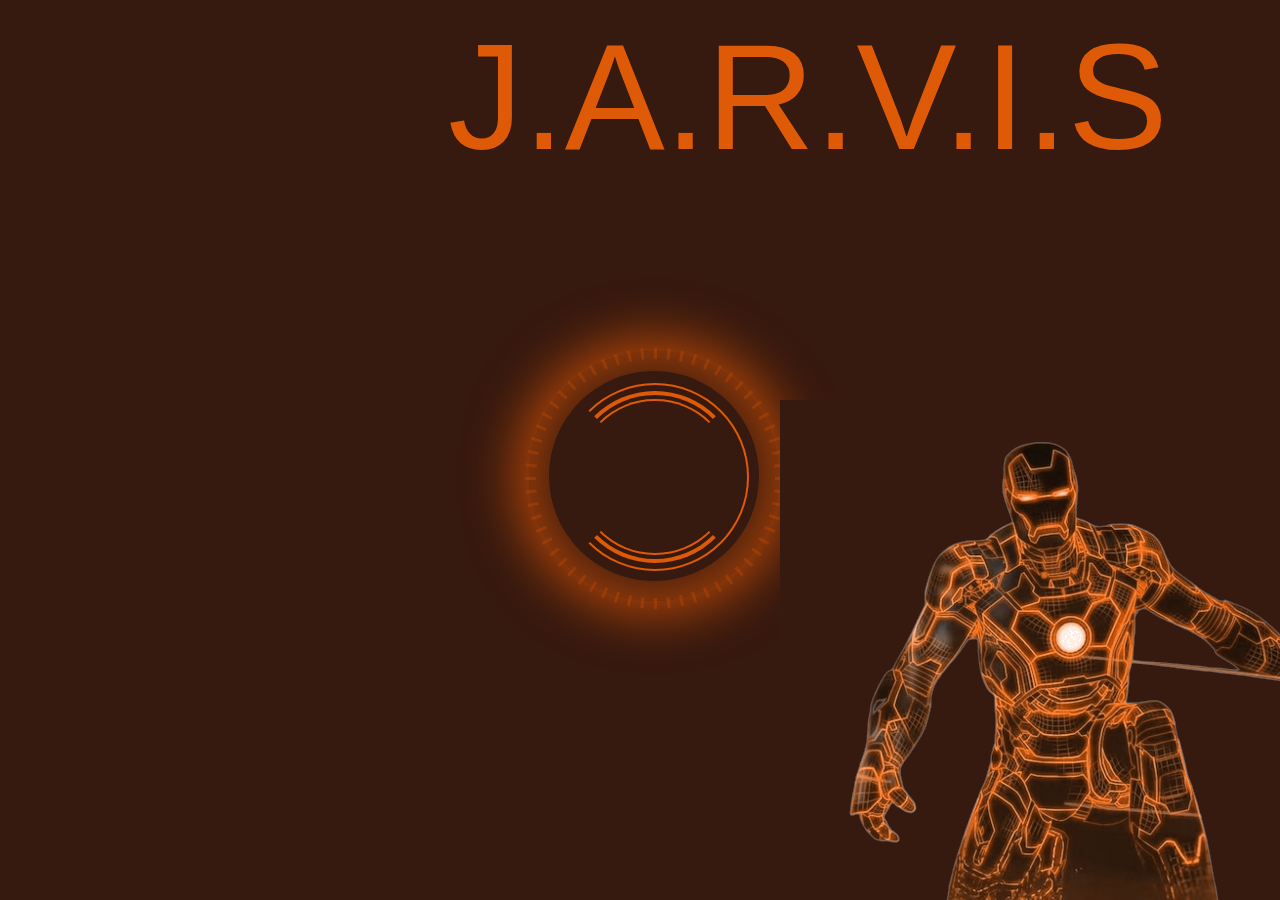
<file: index.html>
<!DOCTYPE html>
<html>
  <head>
    <meta charset="utf-8" />
    <title>Jarvis</title>
    <meta name="description" content="" />
    <meta name="viewport" content="width=device-width, initial-scale=1" />
    <link rel="stylesheet" href="https://codepen.io/FlyingEmu/pen/cjBzr.css" />
    <link rel="stylesheet" href="Style.css" />
      <script src="https://cdnjs.cloudflare.com/ajax/libs/jquery/2.1.3/jquery.min.js"></script>  
  </head>
  <body onload="initializeJarvis()">
    <h1 style="text-align: center; font-size: 150px; position: absolute; left:35%; top:-10%">J.A.R.V.I.S</h1>
    <div class="scroll">
      <div id="leftmenu">
        <div id="date_time">
          <div id="date" class="semi_arc e4">
            <div class="semi_arc_2 e4_1">
            </div>
            <div style="font-size: 40px; margin-top: 25px;background: transparent;position: relative; " id="dateValue"></div>
            <div style="font-size: 25px; background: transparent; position: absolute;  margin-left: 40px !important;" id="monthValue"></div>
          </div>

          <div id="time" class="arc e1">
            <div
              style="font-size: 23px; margin-left: -10px; margin-top: 23px; background: transparent;"
              id="timeValue"
            ></div>
            <div
              style="font-size: 17px; margin-top: 10px; background: transparent;"
              id="weekDayValue"
            ></div>
          </div>
        </div>

        <p class="title">Health</p>
        <div class="hline title_underline"></div>

        <span style="font-size: 30px; margin-left: 10px">
          <p id="cpu" class="caption" style="font-size: 20px">CPU Resources USED: 28%</p>
        </span>
        <br />

        <span style="font-size: 30px; margin-left: 10px">
          <p id="ram" class="caption" style="font-size: 20px">F</p>
        </span>
        <br />

        <span style="font-size: 30px; margin-left: 10px">
          <p id="proc" class="caption" style="font-size: 20px">Processes: INTEL QRB5165</p>
        </span>

         <p class="title">Jarvis Controllers</p>
        <div class="hline title_underline"></div>  

        <div class="menu">
          <button class="menuitem">
            <span class="entypo-right-open" />
            <p class="caption" onclick="playAudio()">Cofiguration</p>
          </button>
          <button class="menuitem">
            <span class="entypo-right-open" />
            <p class="caption" onclick="playAudio()">Hardware Controls</p>
          </button>
          <button class="menuitem">
            <span class="entypo-right-open" />
            <p class="caption" onclick="playAudio()">Memory</p>
          </button>
          <button class="menuitem">
            <span class="entypo-right-open" />
            <p class="caption">Security System</p>
          </button>

          <!-- <hr style="border-color: transparent; margin: 0" /> -->
          <!-- <div class="hline" style="margin-top: 5px; margin-bottom: 5px"></div> -->

          <button class="menuitem">
            <span class="entypo-right-open" />
            <p class="caption">System Updates</p>
          </button>
          <button class="menuitem">
            <span class="entypo-right-open" />
            <p class="caption">Netwrok Configuration</p>
          </button>
          <button class="menuitem">
            <span class="entypo-right-open" />
            <p class="caption">Ease of Access</p>
          </button>
        </div>  

         
      </div>  
     
      <!-- Right Menu -->
      <div id="rightmenu">
        <div id="temperature">
          <div id="date_time">
            <div id="date" class="semi_arc e4">
              <div class="semi_arc_2 e4_1">
                <div class="counterspin4"></div>
              </div>
              <div
                style="font-size: 34px; margin-top: 25px; background: transparent; position: relative;"
                id="tempValue"
              ></div>
              <div style="font-size: 30px; background: transparent; position: relative;"><sup>0</sup>C</div>
              <div style="font-size: 25px; background: transparent; position: relative;">Temp.</div>
            </div>

            <div id="time" class="arc e1">
              <div
                style="font-size: 23px; margin-right: 8px; margin-top: 23px;background: transparent;"
                id="humidityValue"
              ></div>
              <div style="font-size: 17px; margin-top: 10px; background: transparent;">Humidity</div>
            </div>
          </div>
        </div>
         
        <div class="bgimg">
          <img src="Images/jarvisnew.png" alt="">
        </div>
      </div>
       
      

      <!-- Arc Reactor -->
      <button id="microphoneButton">
        <div id="arc_container">
        
          <div class="arc_reactor">
            <div class="case_container">
              <div class="e7">
                <div class="semi_arc_3 e5_1">
                  <div class="semi_arc_3 e5_2">
                    <div class="semi_arc_3 e5_3">
                      <div class="semi_arc_3 e5_4" id="mainCircle"></div>
                    </div>
                  </div>
                </div>
                <div class="core2"></div>
              </div>
              <ul class="marks">
                <li></li>
                <li></li>
                <li></li>
                <li></li>
                <li></li>
                <li></li>
                <li></li>
                <li></li>
                <li></li>
                <li></li>
                <li></li>
                <li></li>
                <li></li>
                <li></li>
                <li></li>
                <li></li>
                <li></li>
                <li></li>
                <li></li>
                <li></li>
                <li></li>
                <li></li>
                <li></li>
                <li></li>
                <li></li>
                <li></li>
                <li></li>
                <li></li>
                <li></li>
                <li></li>
                <li></li>
                <li></li>
                <li></li>
                <li></li>
                <li></li>
                <li></li>
                <li></li>
                <li></li>
                <li></li>
                <li></li>
                <li></li>
                <li></li>
                <li></li>
                <li></li>
                <li></li>
                <li></li>
                <li></li>
                <li></li>
                <li></li>
                <li></li>
                <li></li>
                <li></li>
                <li></li>
                <li></li>
                <li></li>
                <li></li>
                <li></li>
                <li></li>
                <li></li>
                <li></li>
              </ul>
            </div>
          </div>
        </div>
      </button>
      
    </div>
    <script>
      
      $("#date_time").hide().delay(2000).fadeIn(3000);
      $(".title").hide().delay(3000).fadeIn(3000);
      $("#cpu").hide().delay(4000).fadeIn(3000);
      $("#ram").hide().delay(4500).fadeIn(3000);
      $("#proc").hide().delay(5000).fadeIn(3000);
      $(".caption").hide().delay(6000).fadeIn(3000);
      $("#note_input").hide().delay(7000).fadeIn(3000);
      $("#temperature").hide().delay(8000).fadeIn(3000);
      $("#mainCircle").hide().delay(8000).fadeIn(3000);
      $("#time1").hide().delay(9000).fadeIn(3000);

      // function playAudio()
      // {
      //   var clickSound = new Audio();
      //   clickSound.autoplay = true;
      //   clickSound.src = navigator.userAgent.match(/Firefox/) ? 'clickSound.mp3' : 'clickSound.mp3';
      //   // play sound effect
      //   clickSound.play();
      // }
    </script>
    <script src="./index_JS.js"></script>
    <script src="./app.js"></script>
    
  </body>
</html>
</file>
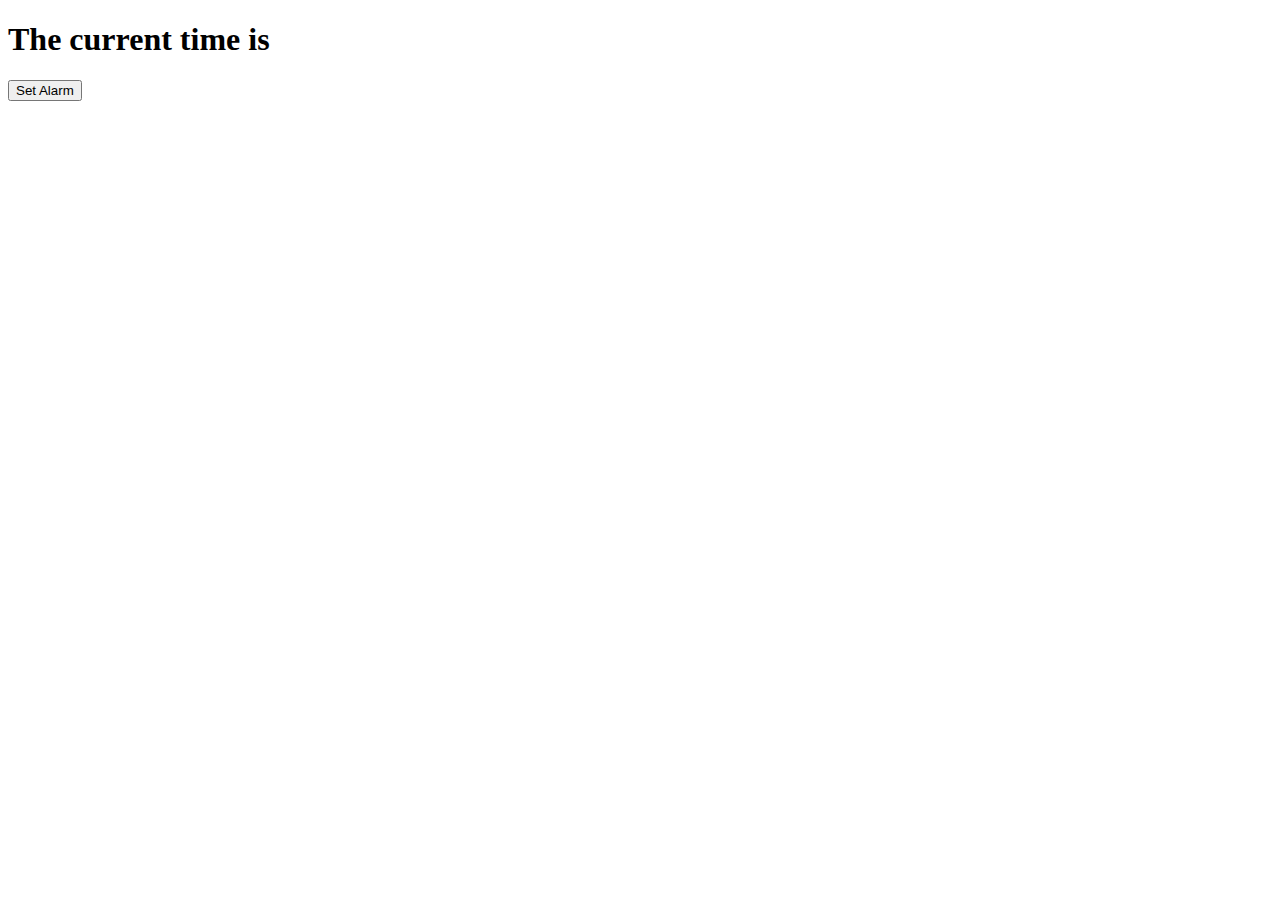
<file: mic/alarm.html>
<!DOCTYPE html>
<html class="no-js">
    <head>
        <meta charset="utf-8">
        <meta http-equiv="X-UA-Compatible" content="IE=edge">
        <title>Clock</title>
        <meta name="description" content="">
        <meta name="viewport" content="width=device-width, initial-scale=1">
        <link rel="stylesheet" href="">
    </head>
    <body>
        <script>
            const speechRecognition=window.webkitSpeechRecognition //Google Chrome 
||
window.SpeechRecognition;  //Firefox

function startListening()
{
    const recong = new speechRecognition();
    recong.start();

    recong.onresult =function(data)
    {
        handleResults(data);
    }
}
function handleResults(data)
{
    let text=data.results[0][0].transcript;
    text = text.toLowerCase();
    console.log(text);

    ProcessCommand(text);
}
function ProcessCommand(UserText)
{
        if(UserText.includes("search on google"))
        {
            UserText=UserText.slice(16);
            Speak('Searching initiated...'+UserText);
            searchOnGoogle(UserText);
        }
        else if(UserText.includes("hey jarvis"))
        {
            UserText=UserText.slice(10);
            Speak('Searching initiated...'+UserText);
            searchOnGoogle(UserText);
        }
        else if(UserText.includes("search on youtube"))
        {
            UserText=UserText.slice(17);
            Speak('Searching initiated...'+UserText);
            searchOnYoutube(UserText);
        }
        else
        {

        }
}
function Speak(TEXT)
{
    const utter = new SpeechSynthesisUtterance();

    utter.text = TEXT;

    window.speechSynthesis.speak(utter);
}
    startListening();
</script>


        <h1>The current time is </h1>
        <button id="alarmButton" onclick="setAlarm(this)">Set Alarm</button>


        <div id="clock" ></div>
        <script>
            setInterval(displayClock, 1000);
            function displayClock()
            {
                var date = new Date();
                var hours = date.getHours();
                var minutes = date.getMinutes();
                var seconds = date.getSeconds();

                if(hours > 12)
                {
                    hours = hours - 12;
                }
                if(hours == 0)
                {
                    hours = 12;
                }
                if(hours < 10)
                {
                    hours = '0' + hours;
                }
                if(minutes < 10)
                {
                    minutes = '0' + minutes;
                }
                if(seconds < 10)
                {
                    seconds = '0' + seconds;
                }

                clock.innerHTML = hours + ':' + minutes + ':' + seconds;
            }
        </script>
    </body>
</html>
</file>
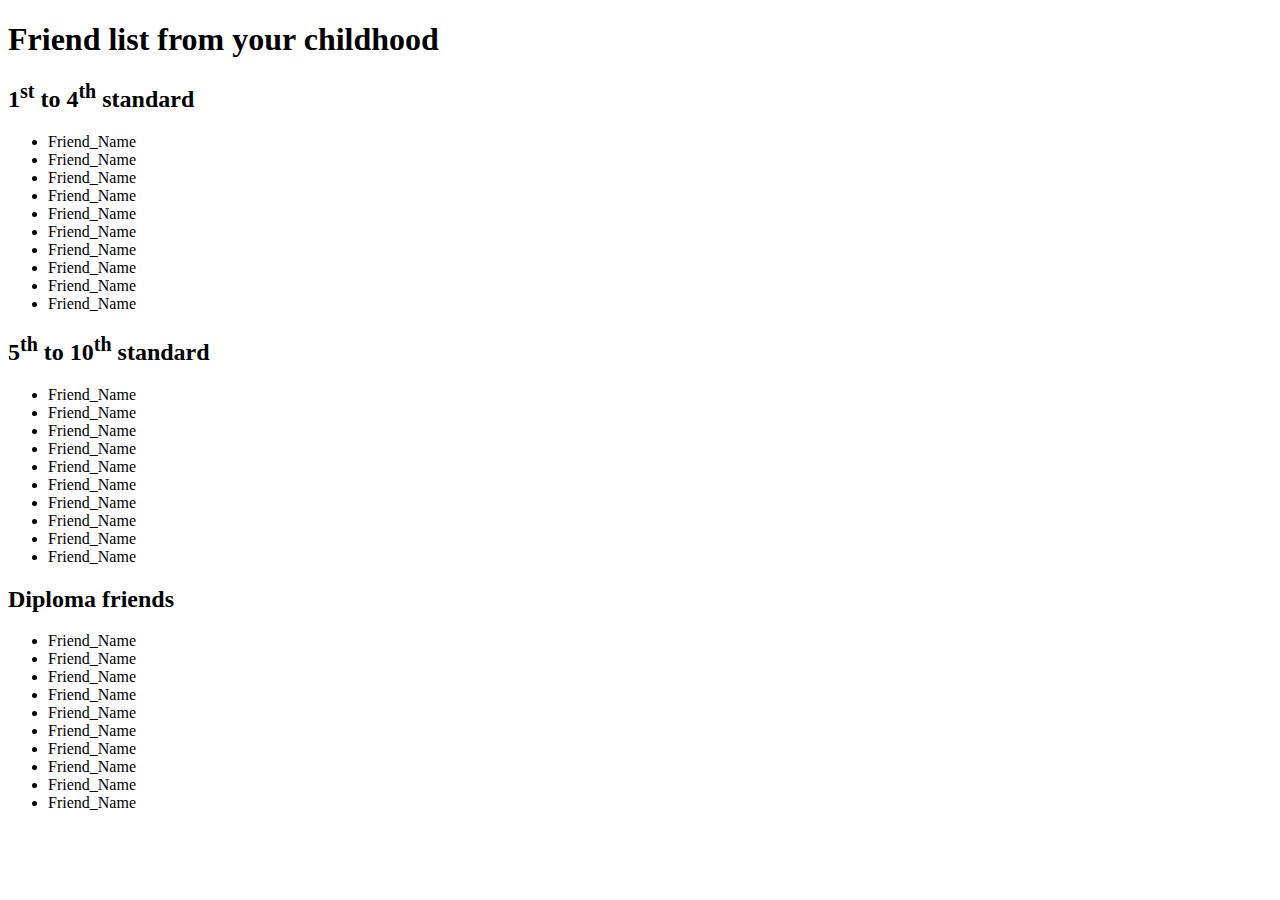
<file: mic/friendList.html>
<!DOCTYPE html>
<html class="no-js"> <!--<![endif]-->
    <head>
        <meta charset="utf-8">
        <meta http-equiv="X-UA-Compatible" content="IE=edge">
        <title></title>
        <meta name="description" content="">
        <meta name="viewport" content="width=device-width, initial-scale=1">
        <link rel="stylesheet" href="">
    </head>
    <body>
        <h1>Friend list from your childhood</h1>
        <h2>1<sup>st</sup> to 4<sup>th</sup> standard</h2>
        <ol style="list-style-type: disc;">
            <li>Friend_Name</li>
            <li>Friend_Name</li>
            <li>Friend_Name</li>
            <li>Friend_Name</li>
            <li>Friend_Name</li>
            <li>Friend_Name</li>
            <li>Friend_Name</li>
            <li>Friend_Name</li>
            <li>Friend_Name</li>
            <li>Friend_Name</li>
        </ol>
        <h2>5<sup>th</sup> to 10<sup>th</sup> standard</h2>
        <ol style="list-style-type: disc;">
            <li>Friend_Name</li>
            <li>Friend_Name</li>
            <li>Friend_Name</li>
            <li>Friend_Name</li>
            <li>Friend_Name</li>
            <li>Friend_Name</li>
            <li>Friend_Name</li>
            <li>Friend_Name</li>
            <li>Friend_Name</li>
            <li>Friend_Name</li>
        </ol >
        <h2>Diploma friends</h2>
        <ol style="list-style-type:disc;">
            <li>Friend_Name</li>
            <li>Friend_Name</li>
            <li>Friend_Name</li>
            <li>Friend_Name</li>
            <li>Friend_Name</li>
            <li>Friend_Name</li>
            <li>Friend_Name</li>
            <li>Friend_Name</li>
            <li>Friend_Name</li>
            <li>Friend_Name</li>
        </ol >
        <script>
            var array = [];
            var friendList = document.querySelectorAll("li");
            for(let li of friendList)
            {
                array.push(li.innerHTML);
            }
            console.log(array);
            localStorage.setItem("array",array);
        </script>
    </body>
</html>
</file>
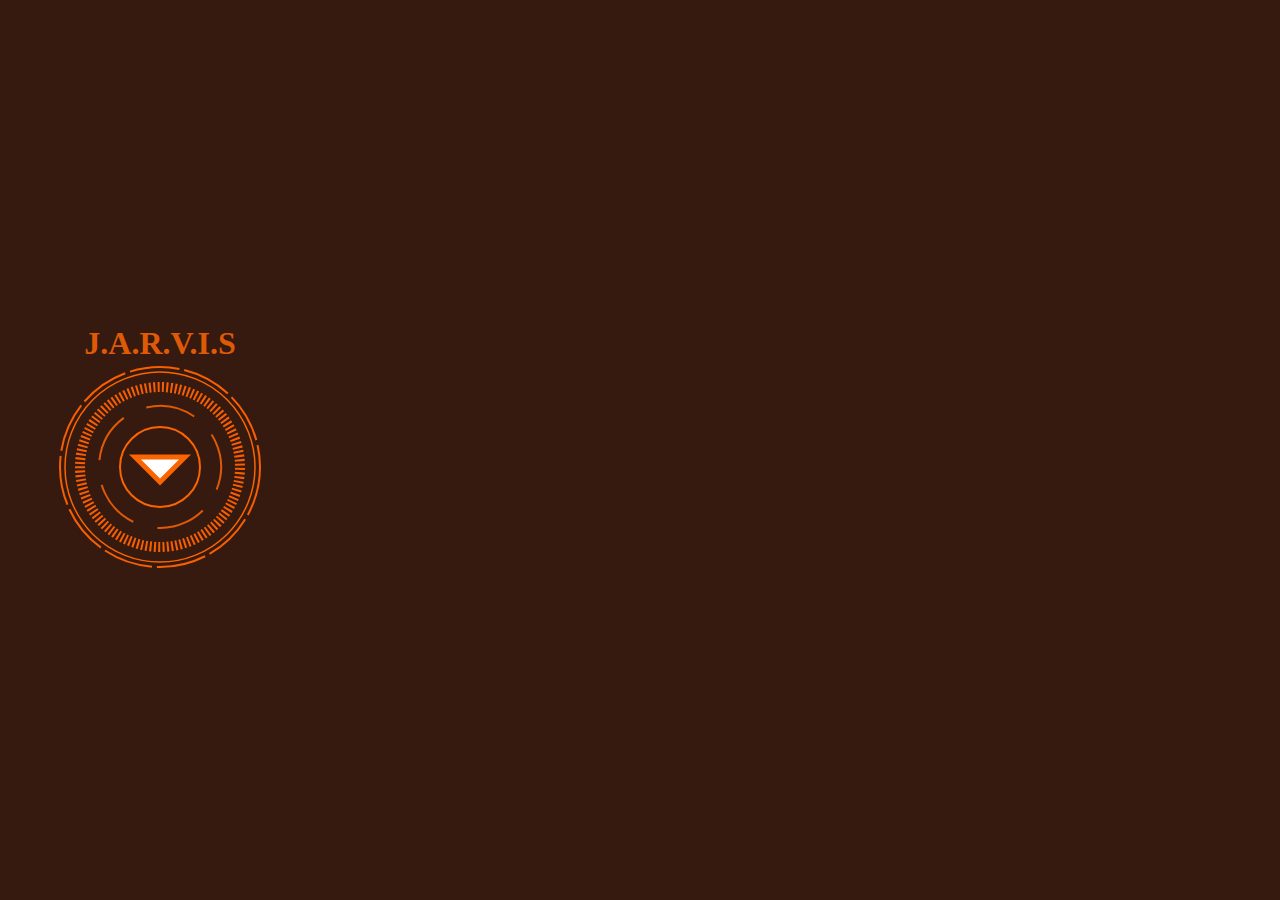
<file: mic/index1.html>
<!DOCTYPE html>
<html>
    <head>
        <meta charset="utf-8">
        <title></title>
        <meta name="description" content="">
        <meta name="viewport" content="width=device-width, initial-scale=1">
        <link rel="stylesheet" href="Style1.css">
    </head>
    <body onload="jarvisSaysHello();">
       
        <!-- <button id="microphoneButton">
        <svg id="Mic" enable-background="new 0 0 60 100" 
             viewBox="0 0 512 512" 
            xmlns="http://www.w3.org/2000/svg">
            <g>
                <path d="m226 250h-74.521c5.053 53.224 49.997 95 104.521 95s99.469-41.776 104.522-95h-74.522v-30h75v-30h-75v-30h75v-30h-75v-30h74.878c-2.619-55.584-48.657-100-104.878-100s-102.259 44.416-104.878 100h74.878v30h-75v30h75v30h-75v30h75z"/>
                <path d="m391 190v50c0 74.44-60.56 135-135 135s-135-60.56-135-135c0-21.449 0-26.562 0-50h-30v50c0 85.925 66.023 156.707 150 164.311v77.689h-60v30h150v-30h-60v-77.689c83.978-7.604 150-78.386 150-164.311v-50z"/>
            </g>
        </svg>
        </button> -->
        <div style="max-width: 280px;text-align:center;margin: auto;padding: 10%;margin-left: 55px;">
          <h1 style="text-align: center;">J.A.R.V.I.S</h1>
         <svg width="210" height="210" id="jarvis-like" class="big_core" onclick="startListening()">
           <defs>
             <filter id="light-circle">
               <feGaussianBlur result="blurred" in="SourceGraphic" stdDeviation="1" />
             </filter>
             <!-- <filter id="light-triangle">
               <feGaussianBlur stdDeviation="2" in="SourceGraphic" result="blur2" />
               <feComposite in="SourceAlpha" in2="offOut" operator="arithmetic" k1="1" k2="1" k3="1" k4="0" />
             </filter> -->
           </defs>
           <!-- circle outer -->
           <circle cx="105" cy="105" r="100" style="fill: transparent;stroke: #f75f03;stroke-width: 2; stroke-dasharray: 50, 5"></circle>
           <circle cx="105" cy="105" r="95" style="fill: transparent;stroke: #fa6501;stroke-width: 1.5;"></circle>
           <!-- circle dash cool :D -->
           <circle cx="105" cy="105" r="80" style="fill: transparent; stroke: #f75f03; stroke-width: 10; stroke-dasharray: 2,2.29">
             <animateTransform attributeName="transform" attributType="XML" type="rotate" from="0 105 105" to="360 105 105" dur="10s" repeatCount="indefinite"></animateTransform>
           </circle>
           <circle cx="105" cy="105" r="61" transform="rotate(0 105 105)" style="fill: transparent; stroke: #de5a07; stroke-width: 2; stroke-dasharray: 50, 25">
             <animateTransform attributeName="transform" attributType="XML" type="rotate" from="0 105 105" to="-360 105 105" dur="10s" repeatCount="indefinite" />
             </animateTransform>
           </circle>
           <!-- circle inner -->
           <circle cx="105" cy="105" r="50" style="fill: transparent; stroke-width: 15;filter: url(#light-circle);"></circle>
           <circle cx="105" cy="105" r="40" style="fill: transparent; stroke: #fa6501; stroke-width: 2"></circle>
           <!-- triangle primary -->
           <path d="M 105 120 L 130 95 L 80 95 z" style="stroke: #fa6501; stroke-width:5" id="microphoneButton"></path>
         </svg>
         </div>
        
         <script src="./app1.js"></script>
    </body>
</html>
</file>
<file: Style.css>
@import url(http://weloveiconfonts.com/api/?family=entypo);
*{
  color: #de5a07 !important;
  background: rgba(54,25,15,255);
}
body {
  background: black;
  color: #de5a07;
  height: 100%;
  overflow: hidden;
}
#microphoneButton.Listen{
    border: none;
}
#microphoneButton.Listen #Mic{
    fill: #ffffff;
}
#microphoneButton{
    border: none;
}
#titleBar{
  margin-left: 400px;
  margin-top: 30px;
}
#pointer {
  width: 200px;
  height: 40px;
  position: relative;
  background: #de5a07;
  /* border: 1px solid  #02feff; */
}
#pointer:after {
  content: "";
  position: absolute;
  left: 0;
  bottom: 0;
  width: 0;
  height: 0;
  border-left: 20px solid black;
  border-top: 20px solid transparent;
  border-bottom: 20px solid transparent;
}
#pointer:before {
  content: "";
  position: absolute;
  right: -20px;
  bottom: 0;
  width: 0;
  height: 0;
  border-left: 20px solid #de5a07;
  border-top: 20px solid transparent;
  border-bottom: 20px solid transparent;
}


.counterspin4 {
  animation: rotate_anti 4s linear infinite;
}
.core {
  background: #de5a07;
  width: 100px;
  height: 100px;
  -moz-border-radius: 50%;
  -webkit-border-radius: 50%;
  border-radius: 50%;
  border: 10px rgba(2, 255, 255, 0.15) solid;
  animation: flicker 0.2s infinite;
  margin-left: auto;
  margin-right: auto;
  margin-top: 40px;
}

.core2 {
  background: #de5a07;
  width: 100px;
  height: 100px;
  -moz-border-radius: 50%;
  -webkit-border-radius: 50%;
  border-radius: 50%;
  border: 10px rgba(2, 255, 255, 0.15) solid;
  animation: flicker2 0.2s infinite;
  margin-left: auto;
  margin-right: auto;
  margin-top: 40px;
}

.big_core {
  background: #de5a07;
  width: 200px;
  height: 200px;
  -moz-border-radius: 50%;
  -webkit-border-radius: 50%;
  border-radius: 50%;
  border: 10px rgba(2, 255, 255, 0.15) solid;
  animation: big_flicker 0.2s infinite;
}

.c_ease {
  animation: colour_ease 3s infinite ease-in-out;
}

.counterspin5 {
  animation: rotate_anti 5s linear infinite;
}

.counterspin4 {
  animation: rotate_anti 4s linear infinite;
}

.semi_arc {
  width: 100px;
  height: 100px;
  border: 6px solid #de5a07;
  background: rgba(248,95,5,0.2);
  -moz-border-radius: 50%;
  -webkit-border-radius: 50%;
  border-radius: 50%;
  transform: rotateZ(0deg);
  transition: box-shadow 3s ease;
  text-align: center;
  line-height: 100px;
}

.bgimg img{
  position: fixed;
   bottom: 0px;
  right: 0px;
   
}
.semi_arc:hover {
  box-shadow: 0px 0px 30px rgba(248,95,5,0.2);
  transition: 0.3s;
}

.semi_arc_2 {
  content: "";
  position: absolute;
  width: 94%;
  height: 94%;
  left: 3%;
  top: 3%;
  border: 5px solid #de5a07;
  -moz-border-radius: 50%;
  -webkit-border-radius: 50%;
  border-radius: 50%;
  -moz-box-sizing: border-box;
  -webkit-box-sizing: border-box;
  box-sizing: border-box;
  animation: rotate 4s linear infinite;
  text-align: center;
  line-height: 129px;
}

.semi_arc_2:after {
  content: "";
  position: absolute;
  width: 94%;
  height: 94%;
  left: 3%;
  top: 3%;
  border: 4px solid #de5a07;
  -moz-border-radius: 50%;
  -webkit-border-radius: 50%;
  border-radius: 50%;
  -moz-box-sizing: border-box;
  -webkit-box-sizing: border-box;
  box-sizing: border-box;
  animation: rotate_anti 2s linear infinite;
}

.semi_arc_3 {
  content: "";
  position: absolute;
  width: 94%;
  height: 94%;
  left: 3%;
  top: 3%;
  border: 5px solid #de5a07;
  -moz-border-radius: 50%;
  -webkit-border-radius: 50%;
  border-radius: 50%;
  -moz-box-sizing: border-box;
  -webkit-box-sizing: border-box;
  box-sizing: border-box;
  animation: rotate 4s linear infinite;
  text-align: center;
  line-height: 129px;
}

.arc {
  width: 100px;
  height: 100px;
  border: 6px solid #de5a07;
  background: rgba(248,95,5,0.2);
  -moz-border-radius: 50%;
  -webkit-border-radius: 50%;
  border-radius: 50%;
  -moz-transform: rotateY(-30deg) translateZ(-200px);
  -ms-transform: rotateY(-30deg) translateZ(-200px);
  -webkit-transform: rotateY(-30deg) translateZ(-200px);
  transform: rotateY(-30deg) translateZ(-200px);
  transform: rotateZ(0deg);
  transition: box-shadow 3s ease;
  text-align: center;
  line-height: 100px;
}

.arc:hover {
  box-shadow: 0px 0px 30px rgba(248,95,5,0.2);
  transition: 0.3s;
}

.arc:after {
  content: "";
  position: absolute;
  width: 94%;
  height: 94%;
  left: 3%;
  top: 3%;
  border: 4px solid #02feff;
  -moz-border-radius: 50%;
  -webkit-border-radius: 50%;
  border-radius: 50%;
  -moz-box-sizing: border-box;
  -webkit-box-sizing: border-box;
  box-sizing: border-box;
  animation: rotate 4s linear infinite;
}

.e1:after {
  border-color: rgba(248,95,5,0.6);
  border-left: 5px solid transparent;
  border-right: 5px solid transparent;
}

.e2:after {
  border-color: rgba(248,95,5,0.6);
  border-left: 5px solid transparent;
  border-right: 5px solid transparent;
  border-bottom: 5px solid transparent;
}

.e3 {
  border-left: 6px solid transparent;
  border-right: 6px solid transparent;
  animation: rotate 5s linear infinite;
}

.e3:after {
  border-color: rgba(248,95,5,0.6);
  border-top: 5px solid transparent;
  border-bottom: 5px solid transparent;
}

.e4 {
  width: 150px;
  height: 150px;
}

.e4_1 {
  border-color: rgba(248,95,5,0.3);
  border-left: 5px solid transparent;
  border-right: 5px solid transparent;
}

.e4_1:after {
  border-color: rgba(248,95,5,0.6);
  border-top: 4px solid transparent;
  border-bottom: 4px solid transparent;
}

.e5 {
  width: 200px;
  height: 200px;
}

.e5_1 {
  color: rgba(248,95,5,0.15);
  border: 2px solid;
  border-left: 2px solid transparent;
  animation: rotate 5s linear infinite;
}

.e5_2 {
  color: rgba(248,95,5,0.7);
  border: 4px solid;
  border-left: 4px solid transparent;
  border-right: 4px solid transparent;
  animation: rotate_anti 4s linear infinite;
}

.e5_3 {
  color: rgba(248,95,5,0.5);
  border: 2px solid;
  border-left: 2px solid transparent;
  border-right: 2px solid transparent;
  animation: rotate 3s linear infinite;
}

.e5_4 {
  color: rgba(248,95,5,0.15);
  border: 4px solid;
  border-left: 4px solid transparent;
  border-right: 4px solid transparent;
  border-bottom: 4px solid transparent;
  animation: rotate_anti 2s linear infinite;
  background-color: #de5a07;
}

.e6 {
  border-color: transparent;
  background: rgba(255, 255, 255, 0);
  width: 200px;
  height: 200px;
}

@keyframes rotate {
  0% {
    transform: rotateZ(0deg);
  }
  100% {
    transform: rotateZ(360deg);
  }
}
@keyframes rotate_anti {
  0% {
    transform: rotateZ(360deg);
  }
  100% {
    transform: rotateZ(0deg);
  }
}
@keyframes colour_ease {
  0% {
    border-color: #02feff;
  }
  50% {
    border-color: rgba(2, 254, 255, 0.5);
  }
  100% {
    border-color: #02feff;
  }
}
@keyframes flicker {
  0% {
    box-shadow: 0px 0px 16px 8px rgba(248,95,5,0.5), inset 0px 1px 4px 2px rgba(248,95,5,0.3);
  }
  40% {
    box-shadow: 0px 0px 16px 8px rgba(248,95,5,0.5), inset 0px 1px 4px 2px rgba(248,95,5,0.3);
  }
  50% {
    box-shadow: 0px 0px 16px 6px rgba(248,95,5,0.5), inset 0px 1px 100px 2px rgba(248,95,5,0.3);
  }
  60% {
    box-shadow: 0px 0px 16px 8px rgba(248,95,5,0.5), inset 0px 1px 4px 2px rgba(248,95,5,0.3);
  }
  100% {
    box-shadow: 0px 0px 16px 8px rgba(248,95,5,0.5), inset 0px 1px 4px 2px rgba(248,95,5,0.3);
  }
}
@keyframes flicker2 {
  0% {
    box-shadow: 0px 0px 60px 25px rgba(248,95,5,0.5), inset 0px 1px 4px 2px rgba(248,95,5,0.3);
  }
  40% {
    box-shadow: 0px 0px 60px 25px rgba(248,95,5,0.5), inset 0px 1px 4px 2px rgba(248,95,5,0.3);
  }
  50% {
    box-shadow: 0px 0px 50px 17px rgba(248,95,5,0.5), inset 0px 1px 100px 2px rgba(248,95,5,0.3);
  }
  60% {
    box-shadow: 0px 0px 60px 25px rgba(248,95,5,0.5), inset 0px 1px 4px 2px rgba(248,95,5,0.3);
  }
  100% {
    box-shadow: 0px 0px 60px 25px rgba(248,95,5,0.5), inset 0px 1px 4px 2px rgba(248,95,5,0.3);
  }
}
@keyframes big_flicker {
  0% {
    box-shadow: 0px 0px 40px 20px rgba(248,95,5,0.5), inset 0px 1px 30px 15px rgba(248,95,5,0.3);
  }
  40% {
    box-shadow: 0px 0px 40px 20px rgba(248,95,5,0.5), inset 0px 1px 30px 15px rgba(248,95,5,0.3);
  }
  50% {
    box-shadow: 0px 0px 35px 17px rgba(248,95,5,0.5), inset 0px 1px 50px 40px rgba(248,95,5,0.3);
  }
  60% {
    box-shadow: 0px 0px 40px 20px rgba(248,95,5,0.5), inset 0px 1px 30px 15px rgba(248,95,5,0.3);
  }
  100% {
    box-shadow: 0px 0px 40px 20px rgba(248,95,5,0.5), inset 0px 1px 30px 15px rgba(248,95,5,0.3);
  }
}
/* Font / Universal Properties */
[class*="entypo-"]:before {
  font-family: "entypo", sans-serif;
  transition: 0.3s;
}

* {
  user-select: none;
  font: 20px "Agency FB", sans-serif;
}



/* Left Menu */
#leftmenu {
  position: fixed;
  float: left;
  margin-left: 50px;
  width: 210px;
}

#date_time {
  margin-left: 30px;
  width: 200px;
  height: 200px;
}

#time {
  margin-left: 125px;
  position: fixed;
  background:transparent !important;
  line-height: 0;
}
#time1 {
  top: 450px;
  left: 1150px;
  margin-right: 10px;
  position: fixed;
  background: transparent;
  line-height: 0;
}

#date {
  position: fixed;
  margin-top: 20px;
  background: transparent;
}

.title {
  font-size: 30px;
  text-align: center;
  margin: 0;
  margin-top: 10px;
  margin-left: -15px;
}

.title_underline {
  border-color: rgba(248,95,5,0.5);
}

.menu {
  width: 200px;
  height: 200px;
  margin: 0;
  padding: 5px;
}

.menuitem {
  width: 100%;
  height: 40px;
  padding: 5px;
  margin-left: 5px;
  color: #02feff;
  background: transparent;
  border: transparent;
  font-size: 15px;
  text-align: left;
  display: block;
  float: left;
  transition: 0.3s;
  cursor: pointer;
}

.caption {
  color: rgba(248,95,5,0.6);
  display: inline;
  transition: 0.3s;
  cursor: pointer;
}

.caption:hover {
  color: #02feff;
}

.app_icon {
  width: 48px;
  color: rgba(248,95,5,0.6);
  font-size: 40px;
  text-align: center;
  display: inline-block;
  cursor: pointer;
}

.app_icon:hover {
  color: #de5a07;
}

/* Right Menu */
#rightmenu {
  float: right;
  margin-right: 20px;
  width: 300px;
}

#note_input {
  color: rgba(248,95,5,0.6);
  padding: 5px;
  border-style: none;
  background: transparent;
  resize: none;
  transition: 0.3s;
  width: calc(100% - 15px);
}

#note_input:hover {
  color: #de5a07;
  transition: 0.3s;
}

/* Taskbar */
#taskbar_wrapper #taskbar {
  position: fixed;
  width: 200px;
  height: 200px;
  background: gray;
  margin-left: auto;
  margin-right: auto;
}

/* Arc Reactor */
ul {
  list-style: none;
  margin: 0;
  padding: 0;
}

#arc_container {
  position: fixed;
  width: 100%;
  height: 100%;
  z-index: -1;
}

.arc_reactor {
  position: relative;
  top: 50%;
  margin-top: -125px;
  margin-left: auto;
  margin-right: auto;
  width: 250px;
  height: 250px;
  border-radius: 50%;
  box-shadow: 0px 0px 50px 15px rgba(248,95,5,0.6), inset 0px 0px 50px 15px rgba(248,95,5,0.5);
}

.case_container {
  width: 210px;
  height: 210px;
  border-radius: 50%;
  position: absolute;
  margin-left: 20px;
  margin-top: 20px;
}

.core2 {
  background: #cedce0;
  width: 110px;
  height: 110px;
  -moz-border-radius: 50%;
  -webkit-border-radius: 50%;
  border-radius: 50%;
  border: 5px solid rgba(248,95,5,0.15);
  animation: flicker2 0.2s infinite;
  margin-left: auto;
  margin-right: auto;
  margin-top: 40px;
}

.e7 {
  width: 95.25%;
  height: 95.25%;
  left: 2.5475%;
  right: 2.5475%;
  border: 6px solid transparent;
  background: transparent;
  -moz-border-radius: 50%;
  -webkit-border-radius: 50%;
  border-radius: 50%;
  transform: rotateZ(0deg);
  transition: box-shadow 3s ease;
  text-align: center;
  line-height: 100px;
}

.marks li {
  display: block;
  width: 3px;
  height: 11px;
  background: rgba(248,95,5,0.2);
  position: absolute;
  margin-left: 105px;
  margin-top: -110px;
  animation: colour_ease2 3s infinite ease-in-out;
}

@keyframes colour_ease2 {
  0% {
    background: #de5a07;
  }
  50% {
    background: rgba(248,95,5,0.3);
  }
  100% {
    background: #f66105;
  }
}
.marks li:first-child {
  transform: rotate(6deg) translateY(125px);
}

.marks li:nth-child(2) {
  transform: rotate(12deg) translateY(125px);
}

.marks li:nth-child(3) {
  transform: rotate(18deg) translateY(125px);
}

.marks li:nth-child(4) {
  transform: rotate(24deg) translateY(125px);
}

.marks li:nth-child(5) {
  transform: rotate(30deg) translateY(125px);
}

.marks li:nth-child(6) {
  transform: rotate(36deg) translateY(125px);
}

.marks li:nth-child(7) {
  transform: rotate(42deg) translateY(125px);
}

.marks li:nth-child(8) {
  transform: rotate(48deg) translateY(125px);
}

.marks li:nth-child(9) {
  transform: rotate(54deg) translateY(125px);
}

.marks li:nth-child(10) {
  transform: rotate(60deg) translateY(125px);
}

.marks li:nth-child(11) {
  transform: rotate(66deg) translateY(125px);
}

.marks li:nth-child(12) {
  transform: rotate(72deg) translateY(125px);
}

.marks li:nth-child(13) {
  transform: rotate(78deg) translateY(125px);
}

.marks li:nth-child(14) {
  transform: rotate(84deg) translateY(125px);
}

.marks li:nth-child(15) {
  transform: rotate(90deg) translateY(125px);
}

.marks li:nth-child(16) {
  transform: rotate(96deg) translateY(125px);
}

.marks li:nth-child(17) {
  transform: rotate(102deg) translateY(125px);
}

.marks li:nth-child(18) {
  transform: rotate(108deg) translateY(125px);
}

.marks li:nth-child(19) {
  transform: rotate(114deg) translateY(125px);
}

.marks li:nth-child(20) {
  transform: rotate(120deg) translateY(125px);
}

.marks li:nth-child(21) {
  transform: rotate(126deg) translateY(125px);
}

.marks li:nth-child(22) {
  transform: rotate(132deg) translateY(125px);
}

.marks li:nth-child(23) {
  transform: rotate(138deg) translateY(125px);
}

.marks li:nth-child(24) {
  transform: rotate(144deg) translateY(125px);
}

.marks li:nth-child(25) {
  transform: rotate(150deg) translateY(125px);
}

.marks li:nth-child(26) {
  transform: rotate(156deg) translateY(125px);
}

.marks li:nth-child(27) {
  transform: rotate(162deg) translateY(125px);
}

.marks li:nth-child(28) {
  transform: rotate(168deg) translateY(125px);
}

.marks li:nth-child(29) {
  transform: rotate(174deg) translateY(125px);
}

.marks li:nth-child(30) {
  transform: rotate(180deg) translateY(125px);
}

.marks li:nth-child(31) {
  transform: rotate(186deg) translateY(125px);
}

.marks li:nth-child(32) {
  transform: rotate(192deg) translateY(125px);
}

.marks li:nth-child(33) {
  transform: rotate(198deg) translateY(125px);
}

.marks li:nth-child(34) {
  transform: rotate(204deg) translateY(125px);
}

.marks li:nth-child(35) {
  transform: rotate(210deg) translateY(125px);
}

.marks li:nth-child(36) {
  transform: rotate(216deg) translateY(125px);
}

.marks li:nth-child(37) {
  transform: rotate(222deg) translateY(125px);
}

.marks li:nth-child(38) {
  transform: rotate(228deg) translateY(125px);
}

.marks li:nth-child(39) {
  transform: rotate(234deg) translateY(125px);
}

.marks li:nth-child(40) {
  transform: rotate(240deg) translateY(125px);
}

.marks li:nth-child(41) {
  transform: rotate(246deg) translateY(125px);
}

.marks li:nth-child(42) {
  transform: rotate(252deg) translateY(125px);
}

.marks li:nth-child(43) {
  transform: rotate(258deg) translateY(125px);
}

.marks li:nth-child(44) {
  transform: rotate(264deg) translateY(125px);
}

.marks li:nth-child(45) {
  transform: rotate(270deg) translateY(125px);
}

.marks li:nth-child(46) {
  transform: rotate(276deg) translateY(125px);
}

.marks li:nth-child(47) {
  transform: rotate(282deg) translateY(125px);
}

.marks li:nth-child(48) {
  transform: rotate(288deg) translateY(125px);
}

.marks li:nth-child(49) {
  transform: rotate(294deg) translateY(125px);
}

.marks li:nth-child(50) {
  transform: rotate(300deg) translateY(125px);
}

.marks li:nth-child(51) {
  transform: rotate(306deg) translateY(125px);
}

.marks li:nth-child(52) {
  transform: rotate(312deg) translateY(125px);
}

.marks li:nth-child(53) {
  transform: rotate(318deg) translateY(125px);
}

.marks li:nth-child(54) {
  transform: rotate(324deg) translateY(125px);
}

.marks li:nth-child(55) {
  transform: rotate(330deg) translateY(125px);
}

.marks li:nth-child(56) {
  transform: rotate(336deg) translateY(125px);
}

.marks li:nth-child(57) {
  transform: rotate(342deg) translateY(125px);
}

.marks li:nth-child(58) {
  transform: rotate(348deg) translateY(125px);
}

.marks li:nth-child(59) {
  transform: rotate(354deg) translateY(125px);
}

.marks li:nth-child(60) {
  transform: rotate(360deg) translateY(125px);
}
</file>
<file: mic/Style1.css>
*{
    margin: 0;
    padding: 0;
    background: rgba(54,25,15,255);
    color: #de5a07;
}
body{
    display: flex;
    justify-content: center;
    align-items: center;
    height: 100vh;
    min-height: 100vh;
    position: fixed;
}
/* #microphoneButton{
    background: #dbdbdb;
    border: none;
    outline: none;
    width: 100px;
    height: 100px;
    border-radius: 50%;
} */
#microphoneButton{
    fill: #ffffff;
}
#microphoneButton.Listen{
     fill : #2f543d; 
}
/* #microphoneButton.Listen #Mic{
    fill: #ffffff;
}
#Mic{
    height: 80%;
} */
#container1{
    margin: 0px auto;
    width: 700px;
    height: 450px;
    /* border:1px #333 solid; */
}
#videoElement{
    width: 700px;
    height: 450px;
    /* background-color: #666; */
}
@keyframes colour_ease {
    0% {
      border-color: #02feff;
    }
    50% {
      border-color: rgba(2, 254, 255, 0.5);
    }
    100% {
      border-color: #02feff;
    }
  }
  @keyframes big_flicker {
    0% {
      box-shadow: 0px 0px 40px 20px rgba(248,95,5,0.8)
, inset 0px 1px 30px 15px rgba(21, 211, 233, 0.3);
    }
    40% {
      box-shadow: 0px 0px 40px 20px rgba(248,95,5,0.8)
, inset 0px 1px 30px 15px rgba(21, 211, 233, 0.3);
    }
    50% {
      box-shadow: 0px 0px 35px 17px rgba(248,95,5,0.8)
, inset 0px 1px 50px 40px rgba(21, 211, 233, 0.3);
    }
    60% {
      box-shadow: 0px 0px 40px 20px rgba(248,95,5,0.8)
, inset 0px 1px 30px 15px rgba(21, 211, 233, 0.3);
    }
    100% {
      box-shadow: 0px 0px 40px 20px rgba(248,95,5,0.8)
 
    }
  }
  .big_core{
    -moz-border-radius: 50%;
    -webkit-border-radius: 50%;
    border-radius: 50%;
    /* border: 10px rgba(2, 255, 255, 0.15) solid; */
    animation: big_flicker 0.2s infinite;

  }
</file>
